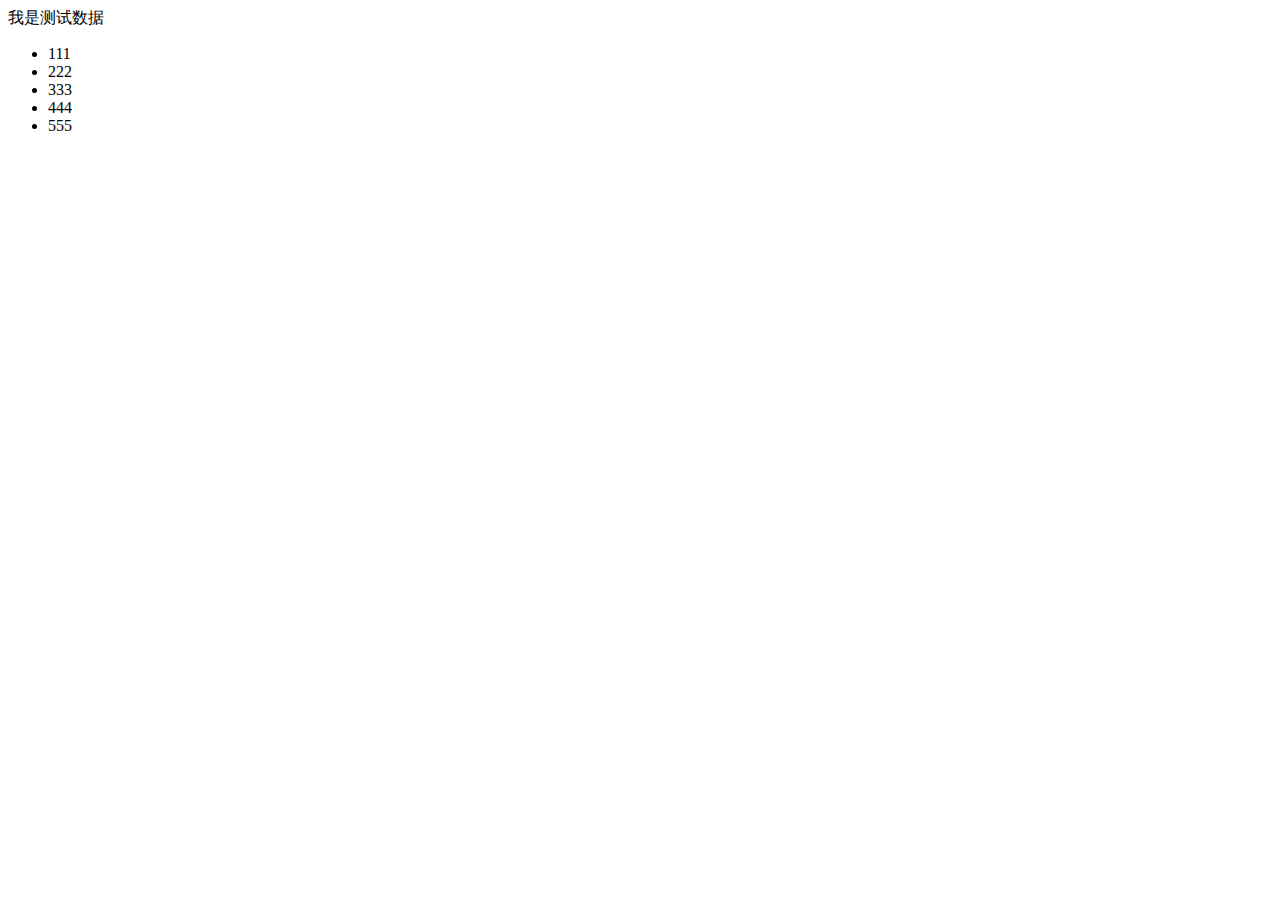
<file: js/test.html>
<!DOCTYPE html>
<html lang="en">
<head>
    <meta charset="UTF-8">
    <title>Title</title>
</head>
<body>
我是测试数据
<ul>
    <li>111</li>
    <li>222</li>
    <li>333</li>
    <li>444</li>
    <li>555</li>
</ul>
</body>
</html>
</file>
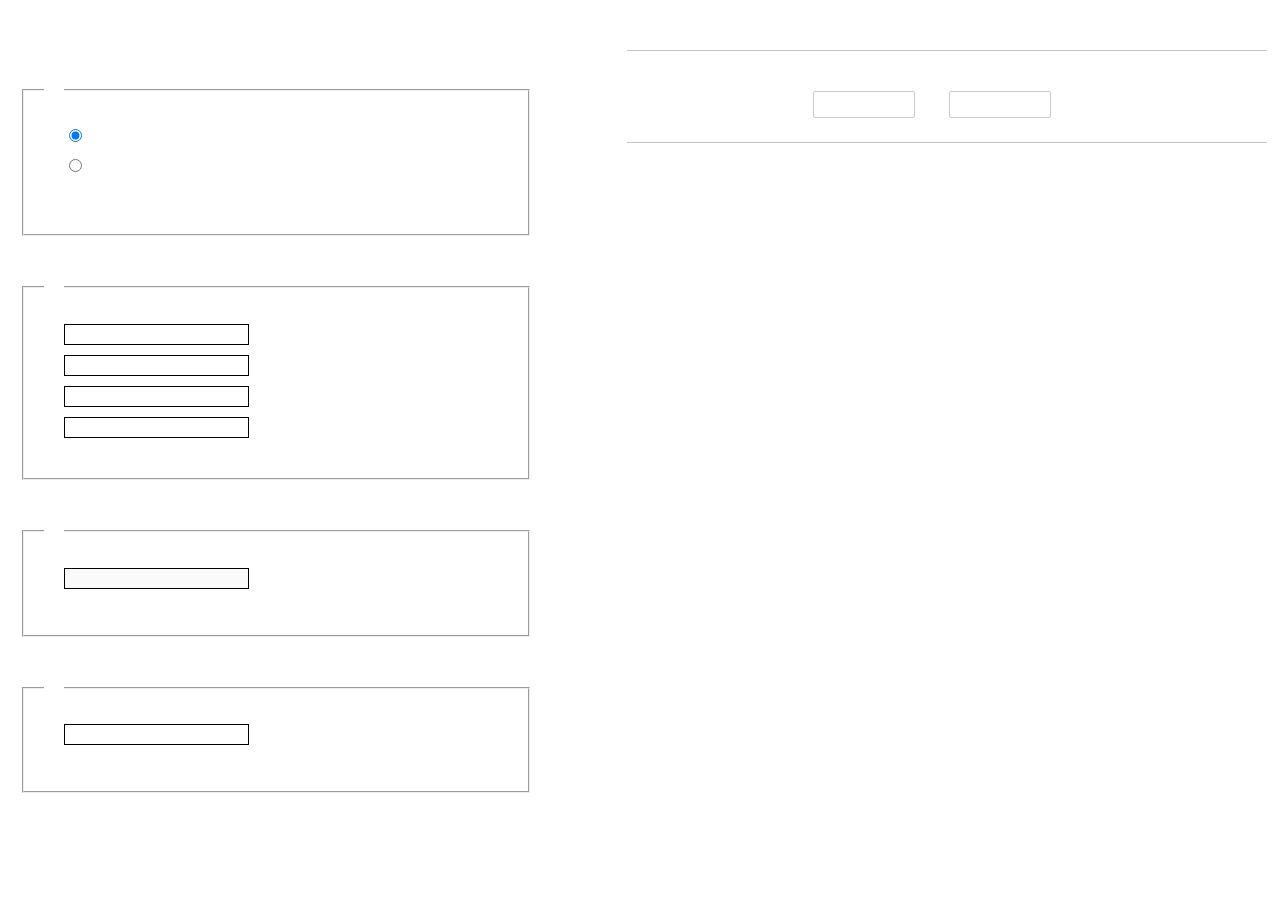
<file: dialogs/charts/charts.html>
<!DOCTYPE html>
<html>
    <head>
        <title>chart</title>
        <meta chartset="utf-8">
        <link rel="stylesheet" type="text/css" href="charts.css">
        <script type="text/javascript" src="../internal.js"></script>
    </head>
    <body>
        <div class="main">
            <div class="table-view">
                <h3><var id="lang_data_source"></var></h3>
                <div id="tableContainer" class="table-container"></div>
                <h3><var id="lang_chart_format"></var></h3>
                <form name="data-form">
                    <div class="charts-format">
                        <fieldset>
                            <legend><var id="lang_data_align"></var></legend>
                            <div class="format-item-container">
                                <label>
                                    <input type="radio" class="format-ctrl not-pie-item" name="charts-format" value="1" checked="checked">
                                    <var id="lang_chart_align_same"></var>
                                </label>
                                <label>
                                    <input type="radio" class="format-ctrl not-pie-item" name="charts-format" value="-1">
                                    <var id="lang_chart_align_reverse"></var>
                                </label>
                                <br>
                            </div>
                        </fieldset>
                        <fieldset>
                            <legend><var id="lang_chart_title"></var></legend>
                            <div class="format-item-container">
                                <label>
                                    <var id="lang_chart_main_title"></var><input type="text" name="title" class="data-item">
                                </label>
                                <label>
                                    <var id="lang_chart_sub_title"></var><input type="text" name="sub-title" class="data-item not-pie-item">
                                </label>
                                <label>
                                    <var id="lang_chart_x_title"></var><input type="text" name="x-title" class="data-item not-pie-item">
                                </label>
                                <label>
                                    <var id="lang_chart_y_title"></var><input type="text" name="y-title" class="data-item not-pie-item">
                                </label>
                            </div>
                        </fieldset>
                        <fieldset>
                            <legend><var id="lang_chart_tip"></var></legend>
                            <div class="format-item-container">
                                <label>
                                    <var id="lang_cahrt_tip_prefix"></var>
                                    <input type="text" id="tipInput" name="tip" class="data-item" disabled="disabled">
                                </label>
                                <p><var id="lang_cahrt_tip_description"></var></p>
                            </div>
                        </fieldset>
                        <fieldset>
                            <legend><var id="lang_chart_data_unit"></var></legend>
                            <div class="format-item-container">
                                <label><var id="lang_chart_data_unit_title"></var><input type="text" name="unit" class="data-item"></label>
                                <p><var id="lang_chart_data_unit_description"></var></p>
                            </div>
                        </fieldset>
                    </div>
                </form>
            </div>
            <div class="charts-view">
                <div id="chartsContainer" class="charts-container"></div>
                <div id="chartsType" class="charts-type">
                    <h3><var id="lang_chart_type"></var></h3>
                    <div class="scroll-view">
                        <div class="scroll-container">
                            <div id="scrollBed" class="scroll-bed"></div>
                        </div>
                        <div id="buttonContainer" class="button-container">
                            <a href="#" data-title="prev"><var id="lang_prev_btn"></var></a>
                            <a href="#" data-title="next"><var id="lang_next_btn"></var></a>
                        </div>
                    </div>
                </div>
            </div>
        </div>
        <script src="../../third-party/jquery-1.10.2.min.js"></script>
        <script src="../../third-party/highcharts/highcharts.js"></script>
        <script src="chart.config.js"></script>
        <script src="charts.js"></script>
    </body>
</html>
</file>
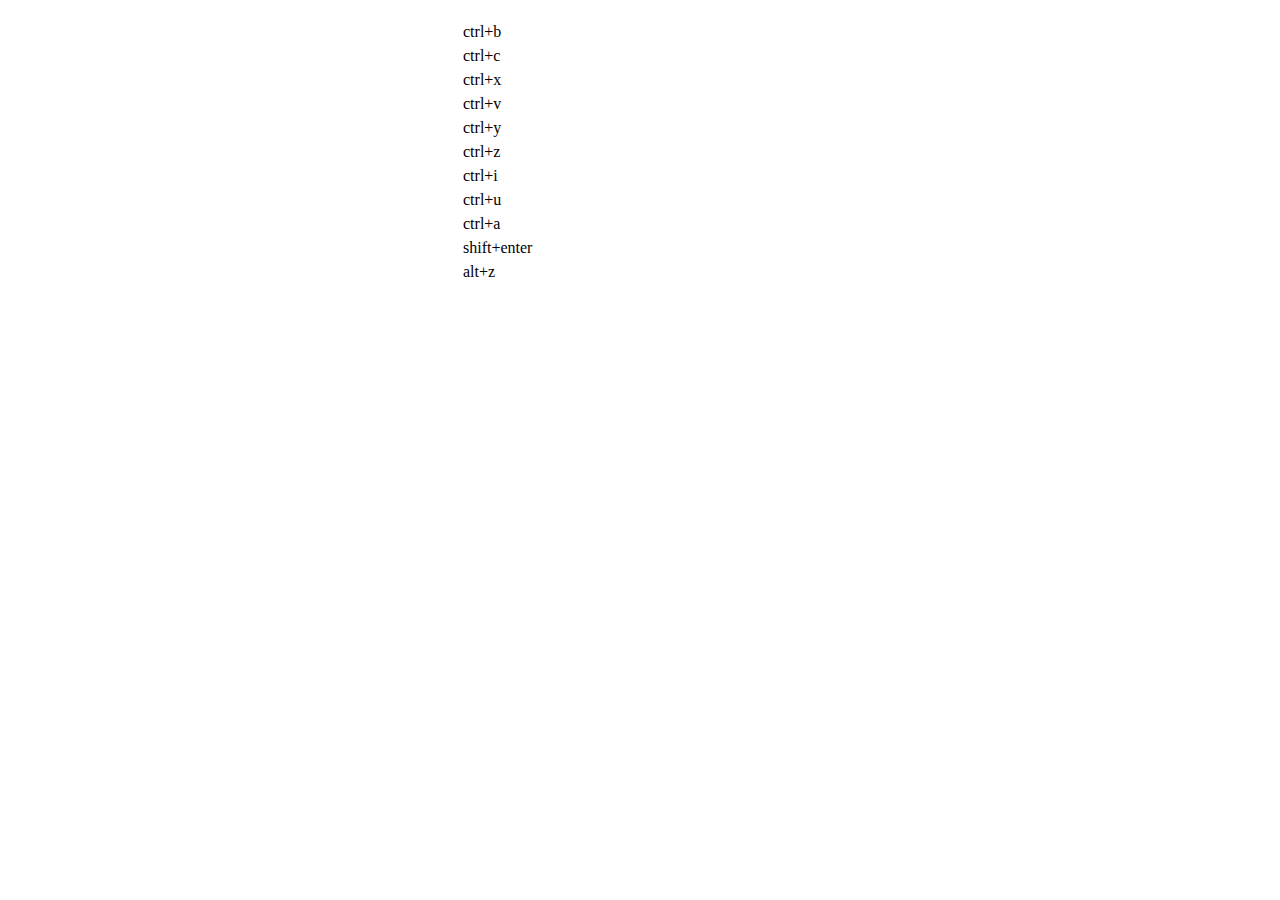
<file: dialogs/help/help.html>
<!DOCTYPE HTML PUBLIC "-//W3C//DTD HTML 4.01 Transitional//EN"
        "http://www.w3.org/TR/html4/loose.dtd">
<html>
<head>
    <title>帮助</title>
    <meta content="text/html; charset=utf-8" http-equiv="Content-Type"/>
    <script type="text/javascript" src="../internal.js"></script>
    <link rel="stylesheet" type="text/css" href="help.css">
</head>
<body>
<div class="wrapper" id="helptab">
    <div id="tabHeads" class="tabhead">
        <span class="focus" tabsrc="about"><var id="lang_input_about"></var></span>
        <span tabsrc="shortcuts"><var id="lang_input_shortcuts"></var></span>
    </div>
    <div id="tabBodys" class="tabbody">
        <div id="about" class="panel">
            <h1>UEditor</h1>
            <p id="version"></p>
            <p><var id="lang_input_introduction"></var></p>
        </div>
        <div id="shortcuts" class="panel">
            <table>
                <thead>
                <tr>
                    <td><var id="lang_Txt_shortcuts"></var></td>
                    <td><var id="lang_Txt_func"></var></td>
                </tr>
                </thead>
                <tbody>
                <tr>
                    <td>ctrl+b</td>
                    <td><var id="lang_Txt_bold"></var></td>
                </tr>
                <tr>
                    <td>ctrl+c</td>
                    <td><var id="lang_Txt_copy"></var></td>
                </tr>
                <tr>
                    <td>ctrl+x</td>
                    <td><var id="lang_Txt_cut"></var></td>
                </tr>
                <tr>
                    <td>ctrl+v</td>
                    <td><var id="lang_Txt_Paste"></var></td>
                </tr>
                <tr>
                    <td>ctrl+y</td>
                    <td><var id="lang_Txt_undo"></var></td>
                </tr>
                <tr>
                    <td>ctrl+z</td>
                    <td><var id="lang_Txt_redo"></var></td>
                </tr>
                <tr>
                    <td>ctrl+i</td>
                    <td><var id="lang_Txt_italic"></var></td>
                </tr>
                <tr>
                    <td>ctrl+u</td>
                    <td><var id="lang_Txt_underline"></var></td>
                </tr>
                <tr>
                    <td>ctrl+a</td>
                    <td><var id="lang_Txt_selectAll"></var></td>
                </tr>
                <tr>
                    <td>shift+enter</td>
                    <td><var id="lang_Txt_visualEnter"></var></td>
                </tr>
                <tr>
                    <td>alt+z</td>
                    <td><var id="lang_Txt_fullscreen"></var></td>
                </tr>
                </tbody>
            </table>
        </div>
    </div>
</div>
<script type="text/javascript" src="help.js"></script>
</body>
</html>
</file>
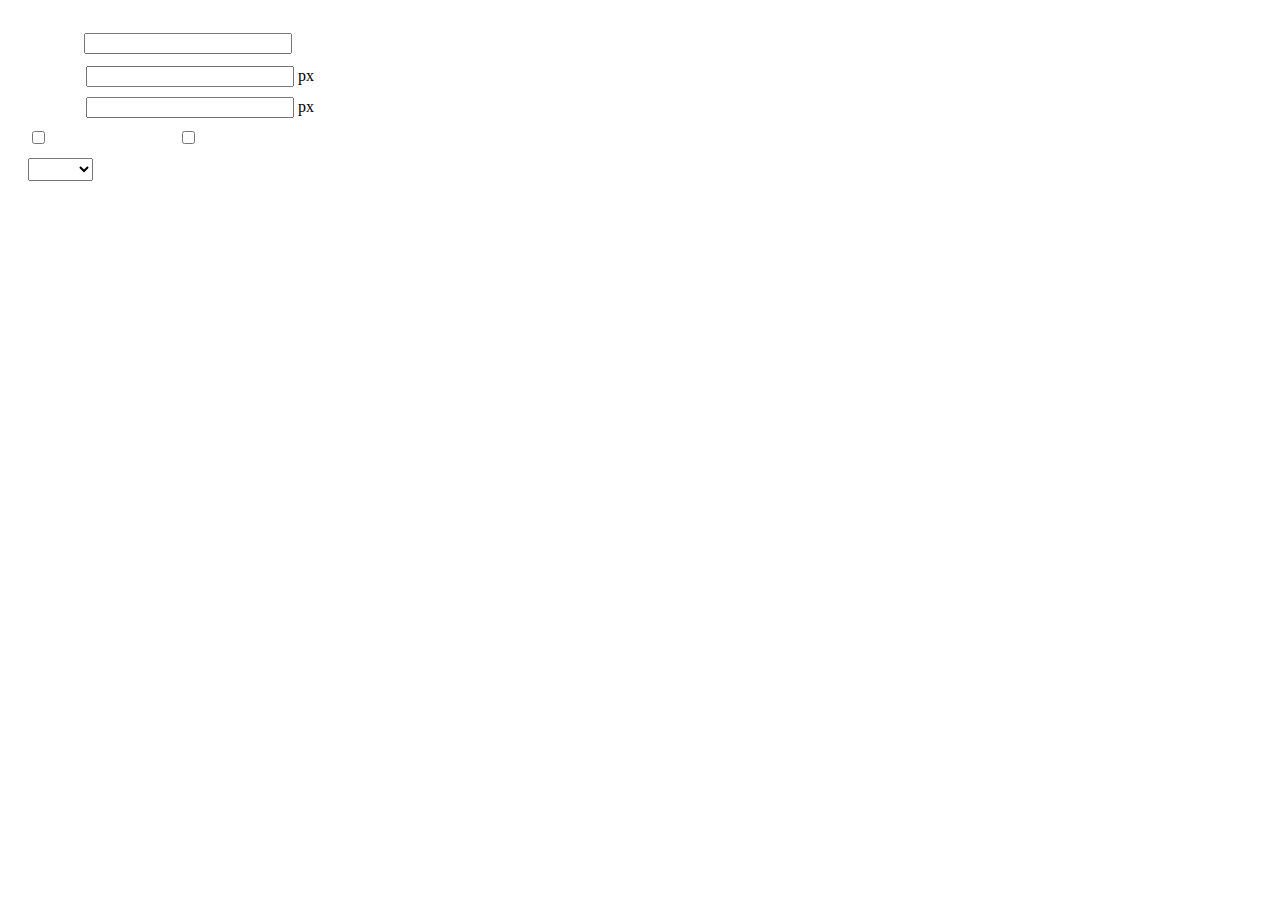
<file: dialogs/insertframe/insertframe.html>
<!DOCTYPE html>
<html>
<head>
    <meta http-equiv="Content-Type" content="text/html; charset=utf-8"/>
    <title></title>
    <script type="text/javascript" src="../internal.js"></script>
    <style type="text/css">
        .warp {width: 320px;height: 153px;margin-left:5px;padding: 20px 0 0 15px;position: relative;}
        #url {width: 290px; margin-bottom: 2px; margin-left: -6px; margin-left: -2px\9;*margin-left:0;_margin-left:0; }
        .format span{display: inline-block; width: 58px;text-align: center; zoom:1;}
        table td{padding:5px 0;}
        #align{width: 65px;height: 23px;line-height: 22px;}
    </style>
</head>
<body>
<div class="warp">
        <table width="300" cellpadding="0" cellspacing="0">
            <tr>
                <td colspan="2" class="format">
                    <span><var id="lang_input_address"></var></span>
                    <input style="width:200px" id="url" type="text" value=""/>
                </td>
            </tr>
            <tr>
                <td colspan="2" class="format"><span><var id="lang_input_width"></var></span><input style="width:200px" type="text" id="width"/> px</td>

            </tr>
            <tr>
                <td colspan="2" class="format"><span><var id="lang_input_height"></var></span><input style="width:200px" type="text" id="height"/> px</td>
            </tr>
            <tr>
                <td><span><var id="lang_input_isScroll"></var></span><input type="checkbox" id="scroll"/> </td>
                <td><span><var id="lang_input_frameborder"></var></span><input type="checkbox" id="frameborder"/> </td>
            </tr>

            <tr>
                <td colspan="2"><span><var id="lang_input_alignMode"></var></span>
                    <select id="align">
                        <option value=""></option>
                        <option value="left"></option>
                        <option value="right"></option>
                    </select>
                </td>
            </tr>
        </table>
</div>
<script type="text/javascript">
    var iframe = editor._iframe;
    if(iframe){
        $G("url").value = iframe.getAttribute("src")||"";
        $G("width").value = iframe.getAttribute("width")||iframe.style.width.replace("px","")||"";
        $G("height").value = iframe.getAttribute("height") || iframe.style.height.replace("px","") ||"";
        $G("scroll").checked = (iframe.getAttribute("scrolling") == "yes") ? true : false;
        $G("frameborder").checked = (iframe.getAttribute("frameborder") == "1") ? true : false;
        $G("align").value = iframe.align ? iframe.align : "";
    }
    function queding(){
        var  url = $G("url").value.replace(/^\s*|\s*$/ig,""),
                width = $G("width").value,
                height = $G("height").value,
                scroll = $G("scroll"),
                frameborder = $G("frameborder"),
                float = $G("align").value,
                newIframe = editor.document.createElement("iframe"),
                div;
        if(!url){
            alert(lang.enterAddress);
            return false;
        }
        newIframe.setAttribute("src",/http:\/\/|https:\/\//ig.test(url) ? url : "http://"+url);
        /^[1-9]+[.]?\d*$/g.test( width ) ? newIframe.setAttribute("width",width) : "";
        /^[1-9]+[.]?\d*$/g.test( height ) ? newIframe.setAttribute("height",height) : "";
        scroll.checked ?  newIframe.setAttribute("scrolling","yes") : newIframe.setAttribute("scrolling","no");
        frameborder.checked ?  newIframe.setAttribute("frameborder","1",0) : newIframe.setAttribute("frameborder","0",0);
        float ? newIframe.setAttribute("align",float) :  newIframe.setAttribute("align","");
        if(iframe){
            iframe.parentNode.insertBefore(newIframe,iframe);
            domUtils.remove(iframe);
        }else{
            div = editor.document.createElement("div");
            div.appendChild(newIframe);
            editor.execCommand("inserthtml",div.innerHTML);
        }
        editor._iframe = null;
        dialog.close();
    }
    dialog.onok = queding;
    $G("url").onkeydown = function(evt){
        evt = evt || event;
        if(evt.keyCode == 13){
            queding();
        }
    };
    $focus($G( "url" ));

</script>
</body>
</html>
</file>
<file: dialogs/charts/charts.css>
html, body {
    width: 100%;
    height: 100%;
    margin: 0;
    padding: 0;
    overflow-x: hidden;
}

.main {
    width: 100%;
    overflow: hidden;
}

.table-view {
    height: 100%;
    float: left;
    margin: 20px;
    width: 40%;
}

.table-view .table-container {
    width: 100%;
    margin-bottom: 50px;
    overflow: scroll;
}

.table-view th {
    padding: 5px 10px;
    background-color: #F7F7F7;
}

.table-view td {
    width: 50px;
    text-align: center;
    padding:0;
}

.table-container input {
    width: 40px;
    padding: 5px;
    border: none;
    outline: none;
}

.table-view caption {
    font-size: 18px;
    text-align: left;
}

.charts-view {
    /*margin-left: 49%!important;*/
    width: 50%;
    margin-left: 49%;
    height: 400px;
}

.charts-container {
    border-left: 1px solid #c3c3c3;
}

.charts-format fieldset {
    padding-left: 20px;
    margin-bottom: 50px;
}

.charts-format legend {
    padding-left: 10px;
    padding-right: 10px;
}

.format-item-container {
    padding: 20px;
}

.format-item-container label {
    display: block;
    margin: 10px 0;
}

.charts-format .data-item {
    border: 1px solid black;
    outline: none;
    padding: 2px 3px;
}

/* 图表类型 */

.charts-type {
    margin-top: 50px;
    height: 300px;
}

.scroll-view {
    border: 1px solid #c3c3c3;
    border-left: none;
    border-right: none;
    overflow: hidden;
}

.scroll-container {
    margin: 20px;
    width: 100%;
    overflow: hidden;
}

.scroll-bed {
    width: 10000px;
    _margin-top: 20px;
    -webkit-transition: margin-left .5s ease;
    -moz-transition: margin-left .5s ease;
    transition: margin-left .5s ease;
}

.view-box {
    display: inline-block;
    *display: inline;
    *zoom: 1;
    margin-right: 20px;
    border: 2px solid white;
    line-height: 0;
    overflow: hidden;
    cursor: pointer;
}

.view-box img {
    border: 1px solid #cecece;
}

.view-box.selected {
    border-color: #7274A7;
}

.button-container {
    margin-bottom: 20px;
    text-align: center;
}

.button-container a {
    display: inline-block;
    width: 100px;
    height: 25px;
    line-height: 25px;
    border: 1px solid #c2ccd1;
    margin-right: 30px;
    text-decoration: none;
    color: black;
    -webkit-border-radius: 2px;
    -moz-border-radius: 2px;
    border-radius: 2px;
}

.button-container a:HOVER {
    background: #fcfcfc;
}

.button-container a:ACTIVE {
    border-top-color: #c2ccd1;
    box-shadow:inset 0 5px 4px -4px rgba(49, 49, 64, 0.1);
}

.edui-charts-not-data {
    height: 100px;
    line-height: 100px;
    text-align: center;
}
</file>
<file: dialogs/help/help.css>
.wrapper{width: 370px;margin: 10px auto;zoom: 1;}
.tabbody{height: 360px;}
.tabbody .panel{width:100%;height: 360px;position: absolute;background: #fff;}
.tabbody .panel h1{font-size:26px;margin: 5px 0 0 5px;}
.tabbody .panel p{font-size:12px;margin: 5px 0 0 5px;}
.tabbody table{width:90%;line-height: 20px;margin: 5px 0 0 5px;;}
.tabbody table thead{font-weight: bold;line-height: 25px;}
</file>
